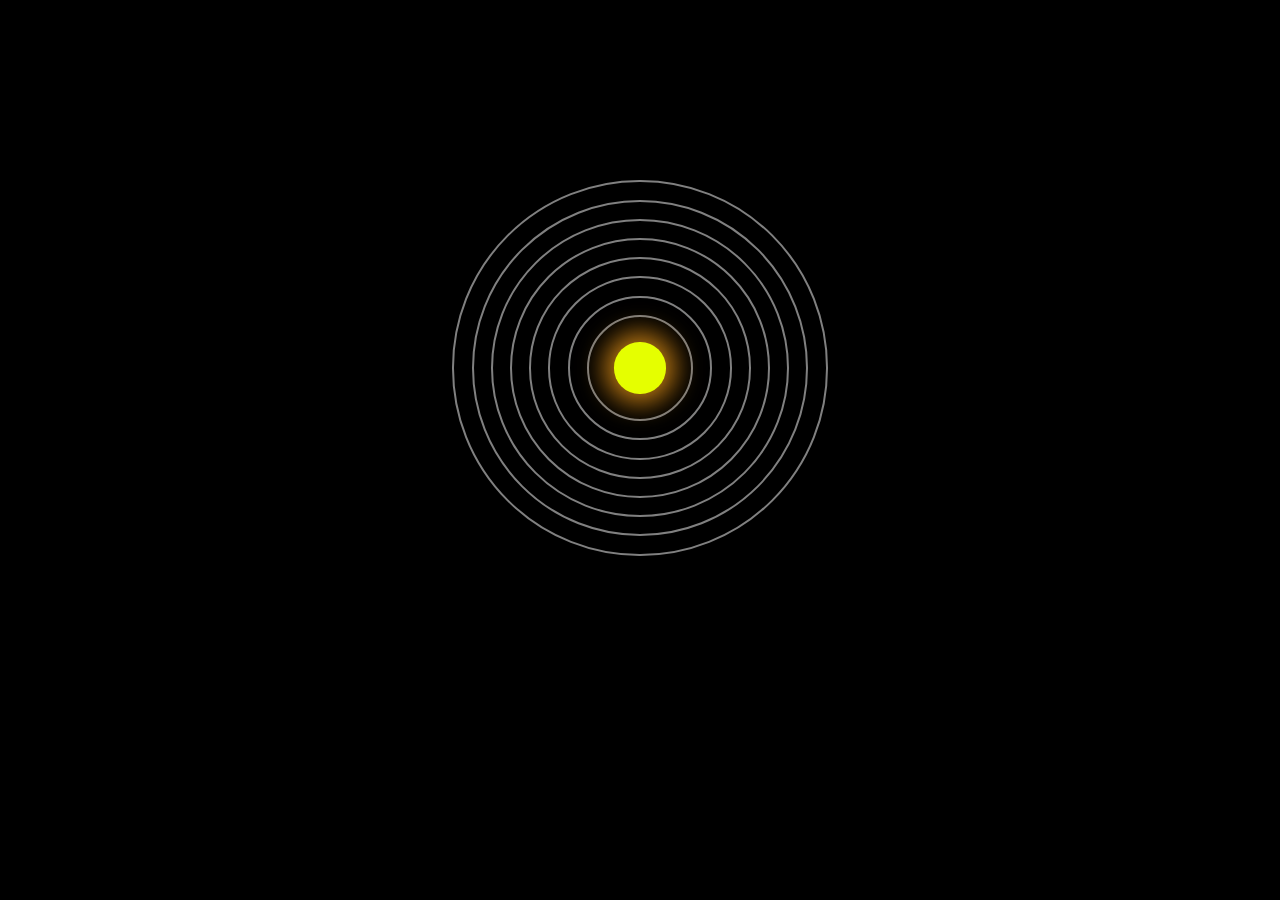
<file: index.html>
<!DOCTYPE html>
<html lang="en">
<head>
  <meta charset="UTF-8">
  <meta name="viewport" content="width=device-width, initial-scale=1.0">
  <title>Who_am_i</title>
  <link rel="stylesheet" href="main.css">
  </head>

<body>
  <div id="background">
    <div class="ring" id="neptune-ring">
      <div class="ring" id="uranus-ring">
        <div class="ring" id="saturn-ring">
          <div class="ring" id="jupiter-ring">
            <div class="ring" id="mars-ring">
              <div class="ring" id="earth-ring">
                <div class="ring" id="venus-ring">
                  <div class="planet" id="mercury">
                  <div class="ring" id="mercury-ring">
                    <div id="sun"></div>
                      </div>
                  </div>
                </div>
              </div>
            </div>
          </div>
        </div>
      </div>
    </div>
  </div>
  <!-- <div id="section-1">where am I</div> -->
</body>
<script src="main.js"></script>
</html>
</file>
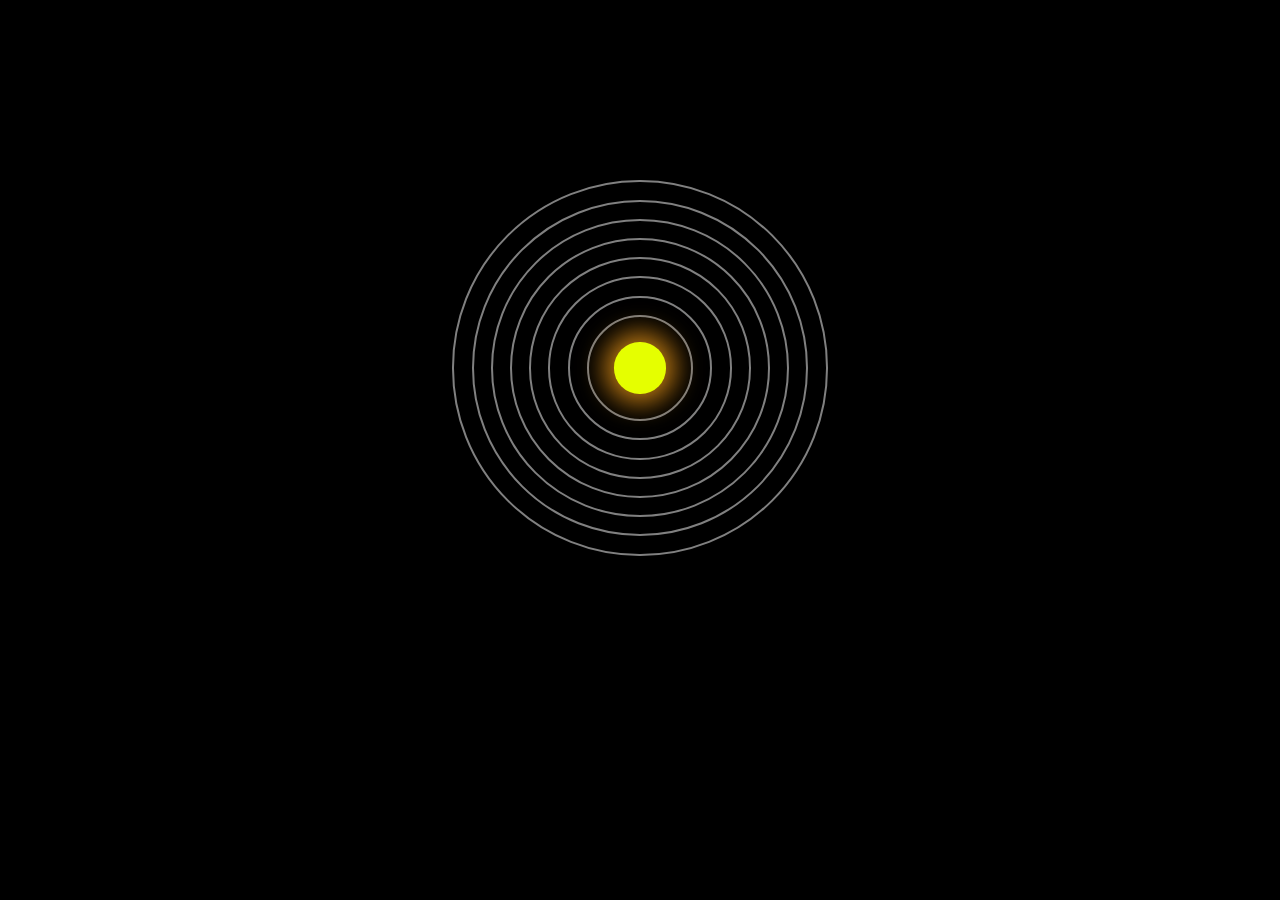
<file: main.html>
<!DOCTYPE html>
<html lang="en">
<head>
  <meta charset="UTF-8">
  <meta name="viewport" content="width=device-width, initial-scale=1.0">
  <title>Who_am_i</title>
  <link rel="stylesheet" href="main.css">
  </head>

<body>
  <div id="background">
    <div class="ring" id="neptune-ring">
      <div class="ring" id="uranus-ring">
        <div class="ring" id="saturn-ring">
          <div class="ring" id="jupiter-ring">
            <div class="ring" id="mars-ring">
              <div class="ring" id="earth-ring">
                <div class="ring" id="venus-ring">
                  <div class="planet" id="mercury">
                  <div class="ring" id="mercury-ring">
                    <div id="sun"></div>
                      </div>
                  </div>
                </div>
              </div>
            </div>
          </div>
        </div>
      </div>
    </div>
  </div>
  <!-- <div id="section-1">where am I</div> -->
</body>
<script src="main.js"></script>
</html>
</file>
<file: main.css>
body{
	background-color: black;
	color: white;
}

#background{
	display: flex;
	justify-content: center;
	align-items: center;
	width: 100%;
	height: 80vh;
}

#sun{
	display: flex;
	justify-content: center;
	align-items: center;
	width: 4vw;
	height: 4vw;
	border-radius: 50%;
	color: white;
	text-shadow: 0 0 1vw black;
	background-color: rgb(229, 255, 0);
	box-shadow: 0 0 2vw 10px rgb(185, 119, 19);
}

#mercury-ring{

	width: 8vw;
	height: 8vw;
	border-radius: 50%;
	border: 2px solid rgba(255, 255, 255, 0.5);

}

#venus-ring{

	width: 11vw;
	height: 11vw;
	border-radius: 50%;
	border: 2px solid rgba(255, 255, 255, 0.5);
}

#earth-ring{

	width: 14vw;
	height: 14vw;
	border-radius: 50%;
	border: 2px solid rgba(255, 255, 255, 0.5);
}

#mars-ring{

	width: 17vw;
	height: 17vw;
	border-radius: 50%;
	border: 2px solid rgba(255, 255, 255, 0.5);
}

#jupiter-ring{

	width: 20vw;
	height: 20vw;
	border-radius: 50%;
	border: 2px solid rgba(255, 255, 255, 0.5);
}

#saturn-ring{

	width: 23vw;
	height: 23vw;
	border-radius: 50%;
	border: 2px solid rgba(255, 255, 255, 0.5);
}

#uranus-ring{
	width: 26vw;
	height: 26vw;
	border-radius: 50%;
	border: 2px solid rgba(255, 255, 255, 0.5);
}

#neptune-ring{

	width: 29vw;
	height: 29vw;
	border-radius: 50%;
	border: 2px solid rgba(255, 255, 255, 0.5);
}

/*
  for some reason I cant assign border to the class
  it would make the last ring thicker
*/
.ring{
	display: flex;
	justify-content: center;
	align-items: center;
	
}



#section-1{
	display:block;
	width: 100%;
	height: 25vh;
	background-color: rgb(211, 44, 44);
}
</file>
